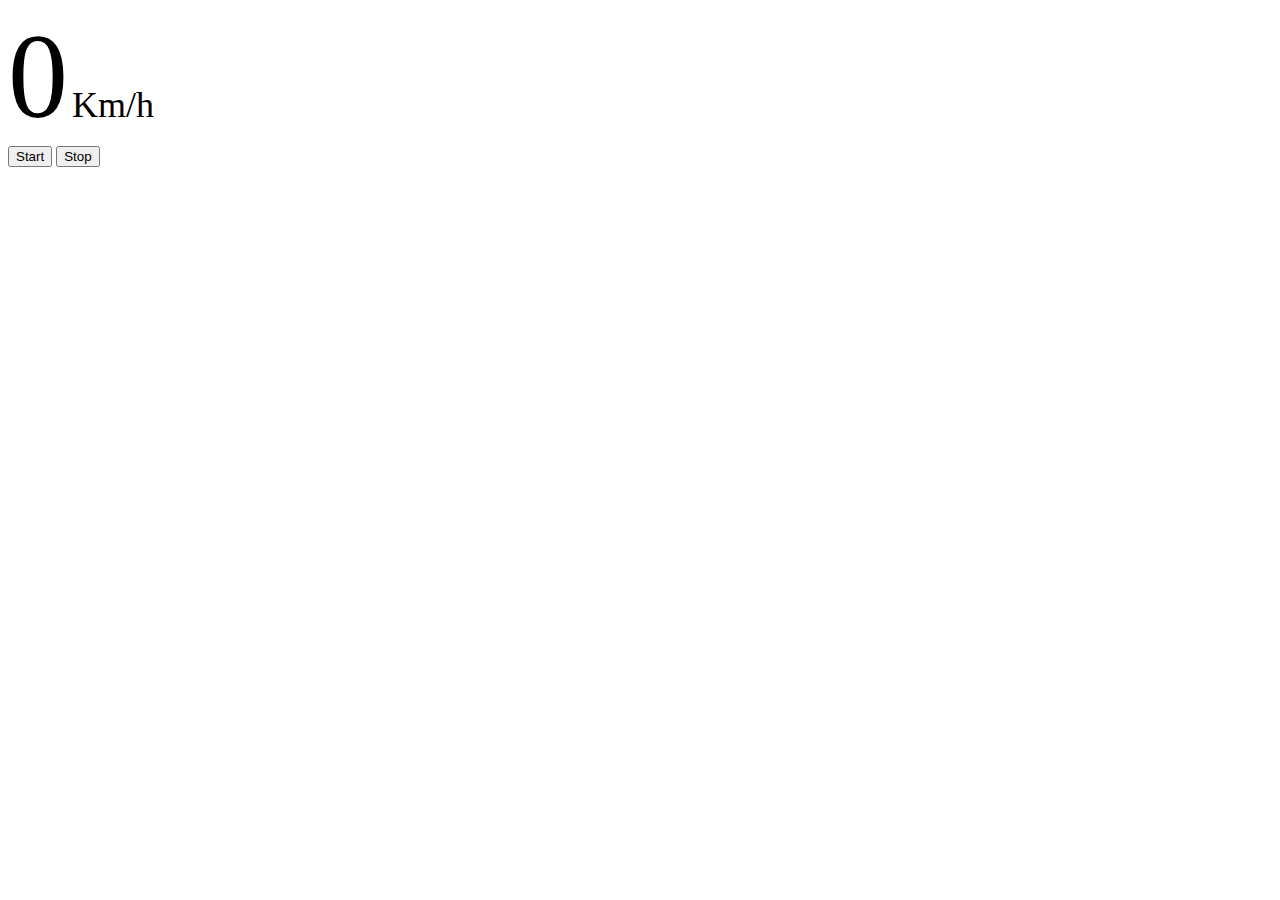
<file: speedometer.html>
<!DOCTYPE html>
<html class="h-100" lang="en">

<head>
    <meta charset="UTF-8">
    <meta http-equiv="X-UA-Compatible" content="IE=edge">
    <meta name="viewport" content="width=device-width, initial-scale=1.0">
    <title>Ride</title>

    <link href="https://cdn.jsdelivr.net/npm/bootstrap@5.3.0-alpha3/dist/css/bootstrap.min.css" rel="stylesheet"
        integrity="sha384-KK94CHFLLe+nY2dmCWGMq91rCGa5gtU4mk92HdvYe+M/SXH301p5ILy+dN9+nJOZ" crossorigin="anonymous">

    <link rel="stylesheet" href="global.css">

</head>

<body class="h-100">

    <div class="container 
    d-flex 
    flex-column 
    justify-content-between 
    h-100">
        <nav class="navbar 
        justify-content-end">
            <a class="btn 
            btn-close border 
            border-dark p-2" href="./index.html"></a>
        </nav>
        <div class="d-flex 
        flex-column 
        justify-content-center 
        align-items-center
        bg-dark text-light 
        flex-fill mb-3 
        rounded-3">
            <span class="fw-bold" style="font-size: 120px;" id="speed">0</span>
            <span style="font-size: 36px;">Km/h</span>
        </div>
        <button class="btn 
        btn-primary 
        mb-3" id="start">
            <span class="display-3">Start</span></button>
        <button class="btn 
        btn-danger 
        d-none
        mb-3" id="stop">
            <span class="display-3">Stop</span>
        </button>
    </div>
    <script src="./storage.js"></script>
    <script src="./speedometer.js"></script>
</body>

</html>
</file>
<file: global.css>
@import url("https://cdn.jsdelivr.net/npm/bootstrap-icons@1.10.4/font/bootstrap-icons.css");

:root,
[data-bs-theme=light] {

    --bs-primary-rgb: 41, 197, 207
}

.btn-primary {

    --bs-btn-color: #fff;
    --bs-btn-bg: #29c5cf;
    --bs-btn-border-color: #29c5cf;
    --bs-btn-hover-color: #fff;
    --bs-btn-hover-bg: #20858c;
    --bs-btn-hover-border-color: #20858c;
    --bs-btn-focus-shadow-rgb: 49, 132, 253;
    --bs-btn-active-color: #fff;
    --bs-btn-active-bg: #20858c;
    --bs-btn-active-border-color: #20858c;
    --bs-btn-active-shadow: inset 0 3px 5px rgba(0, 0, 0, 0.125);
    --bs-btn-disabled-color: #fff;
    --bs-btn-disabled-bg: #29c5cf;
    --bs-btn-disabled-border-color: #29c5cf;

}

#mapDetail {
    height: 300px;
    background-color: #ccc;
}
</file>
